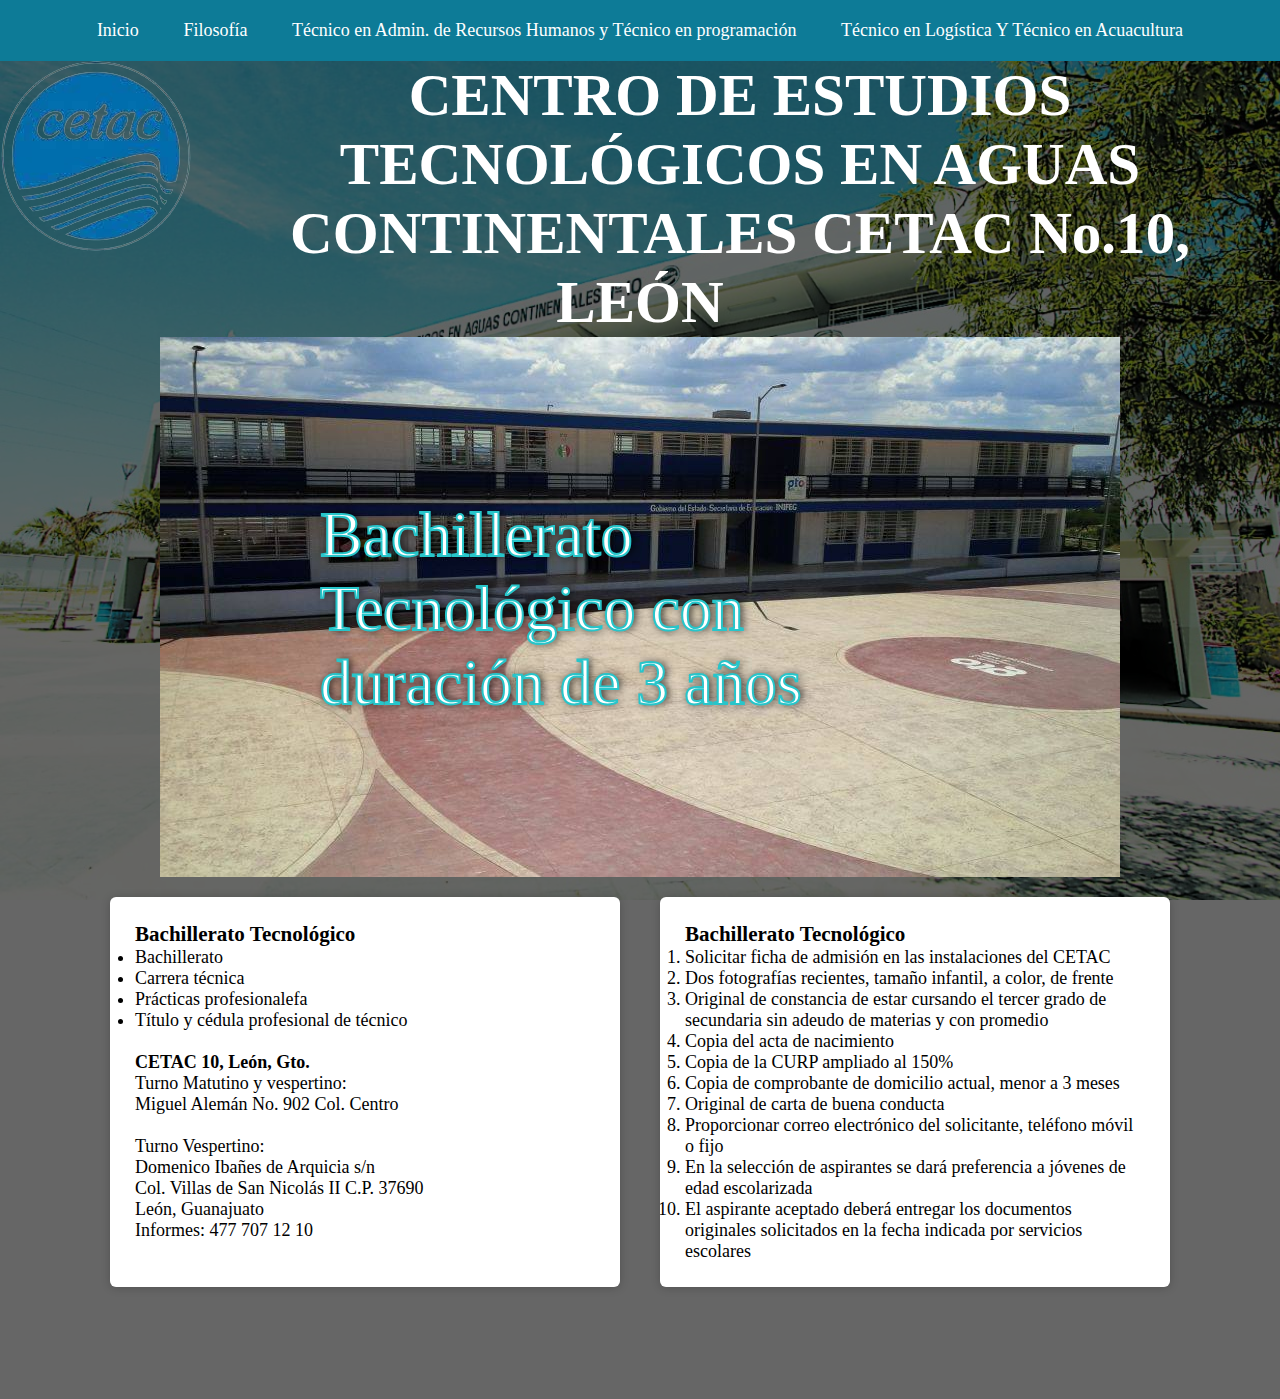
<file: index.html>
<html lang="es">

<head>
    <meta charset="UTF-8">
    <meta http-equiv="X-UA-Compatible" content="IE=edge">
    <meta name="viewport" content="width=device-width, initial-scale=1.0">
    <title>Cetac10</title>
    <link rel="stylesheet" href="estilos.css">
</head>

<body>
    <!-- <div class="navegacion">-->
    <header class="navegacion">
        <nav>
            <!-- <a class="logodebarra" href="#">
                <img src="/imagenes/logo.jpg">
            </a>-->
            <ul>
                <li><a href="#">Inicio <span class="icon icon-up-dir"></span></a></li>
                <li><a href="paginas/filosofia.html">Filosofía <span class="icon icon-up-dir"></span></a></li>
                <li>
                    <a href="paginas/progra.html">Técnico en Admin. de Recursos Humanos y Técnico en programación<span class="icon icon-up-dir"></span></a>
                </li>
                <li><a href="paginas/acua.html">Técnico en Logística Y Técnico en Acuacultura<span class="icon icon-up-dir"></span></a></li>
            </ul>
        </nav>
    </header>
    <div>
        <h1>
            <div class="logotitulo"> <img src="imagenes/logo.png"></div>
            <div class="nombre">
                <h1>
                    CENTRO DE ESTUDIOS TECNOLÓGICOS EN AGUAS CONTINENTALES CETAC No.10, LEÓN
                </h1>
            </div>
        </h1>
    </div>
    <section class="bach">
        <div class="bachillerato">
            <img src="imagenes/bachillerato.jpg">
        </div>
        <p>Bachillerato Tecnológico con duración de 3 años</p>
    </section>
    <section>
        <div class="container-card">
            <div class="card">
                <div class="contenido-card">
                    <h3>Bachillerato Tecnológico</h3>
                    <ul>
                        <li>Bachillerato
                            <li>Carrera técnica
                                <li>Prácticas profesionalefa
                                    <li>Título y cédula profesional de técnico
                    </ul>
                    <p><br><b>CETAC 10, León, Gto.</b><br>Turno Matutino y vespertino:<br>Miguel Alemán No. 902 Col. Centro<br>
                        <br>Turno Vespertino:<br>Domenico Ibañes de Arquicia s/n<br>Col. Villas de San Nicolás II C.P. 37690
                        <br>León, Guanajuato<br>Informes: 477 707 12 10</p>
                </div>
            </div>
            <div class="card">
                <div class="contenido-card">
                    <h3>Bachillerato Tecnológico</h3>
                    <ol>
                        <li>Solicitar ficha de admisión en las instalaciones del CETAC
                            <li>Dos fotografías recientes, tamaño infantil, a color, de frente
                                <li>Original de constancia de estar cursando el tercer grado de secundaria sin adeudo de materias y con promedio
                                    <li>Copia del acta de nacimiento
                                        <li>Copia de la CURP ampliado al 150%
                                            <li>Copia de comprobante de domicilio actual, menor a 3 meses
                                                <li>Original de carta de buena conducta
                                                    <li>Proporcionar correo electrónico del solicitante, teléfono móvil o fijo
                                                        <li>En la selección de aspirantes se dará preferencia a jóvenes de edad escolarizada
                                                            <li>El aspirante aceptado deberá entregar los documentos originales solicitados en la fecha indicada por servicios escolares
                    </ol>
                </div>
            </div>
    </section>
    <p>
        <hr>
        <p>
</body>

</html>
</file>
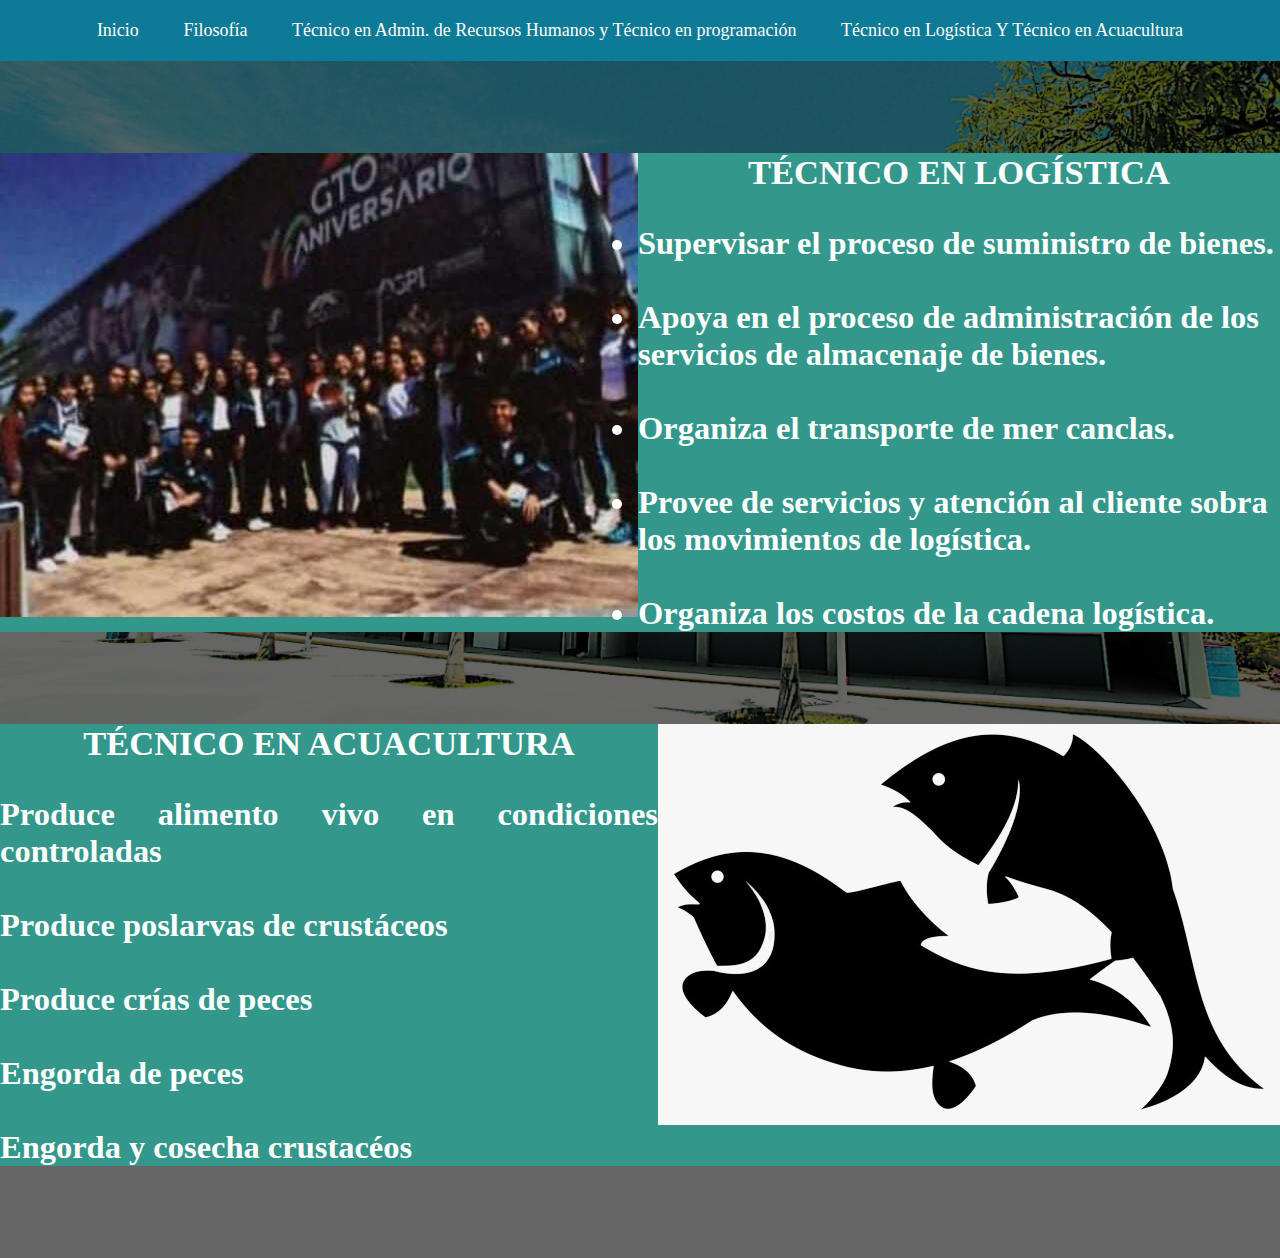
<file: paginas/acua.html>
<html lang="es">

<head>
    <meta charset="UTF-8">
    <meta http-equiv="X-UA-Compatible" content="IE=edge">
    <meta name="viewport" content="width=device-width, initial-scale=1.0">
    <title>Cetac10</title>
    <link rel="stylesheet" href="../estilos.css">
</head>

<body>
    <!-- <div class="navegacion">-->
    <header class="navegacion">
        <nav>
            <!-- <a class="logodebarra" href="#">
                    <img src="/imagenes/logo.jpg">
                </a>-->
            <ul>
                <li><a href="../index.html">Inicio <span class="icon icon-up-dir"></span></a></li>
                <li><a href="filosofia.html">Filosofía <span class="icon icon-up-dir"></span></a></li>
                <li>
                    <a href="progra.html">Técnico en Admin. de Recursos Humanos y Técnico en programación<span class="icon icon-up-dir"></span></a>
                </li>
                <li><a href="#">Técnico en Logística Y Técnico en Acuacultura<span class="icon icon-up-dir"></span></a></li>
            </ul>
        </nav>
    </header>
    <p>
        <hr>
        <p>
            <p>
                <div>
                    <h1>
                        <div id="log" class="imagenizquierda"> <img src="../imagenes/logistica.jpg"></div>
                        <div class="titulos">
                            <h3>
                                TÉCNICO EN LOGÍSTICA
                            </h3>
                            <br>
                            <ul class="listas">
                                <li>Supervisar el proceso de suministro de bienes.</li><br>
                                <li>Apoya en el proceso de administración de los servicios de almacenaje de bienes. </li><br>
                                <li>Organiza el transporte de mer canclas.</li><br>
                                <li>Provee de servicios y atención al cliente sobra los movimientos de logística.</li><br>
                                <li>Organiza los costos de la cadena logística.</li>
                            </ul>
                        </div>
                    </h1>
                </div>
                <p>
                    <hr>
                    <p>
                        <div>
                            <h1>
                                <div id="acu" class="imagenderecha"> <img src="../imagenes/acuacultura.jpg"></div>
                                <div class="titulos">
                                    <h3>
                                        TÉCNICO EN ACUACULTURA
                                    </h3>
                                    <br>
                                    <p class="parrafos">
                                        Produce alimento vivo en condiciones controladas<br> <br>Produce poslarvas de crustáceos<br><br> Produce crías de peces<br><br> Engorda de peces<br><br> Engorda y cosecha crustacéos</p>
                                </div>
                            </h1>
                        </div>
                        <p>
                            <hr>
                            <p>
</body>

</html>
</file>
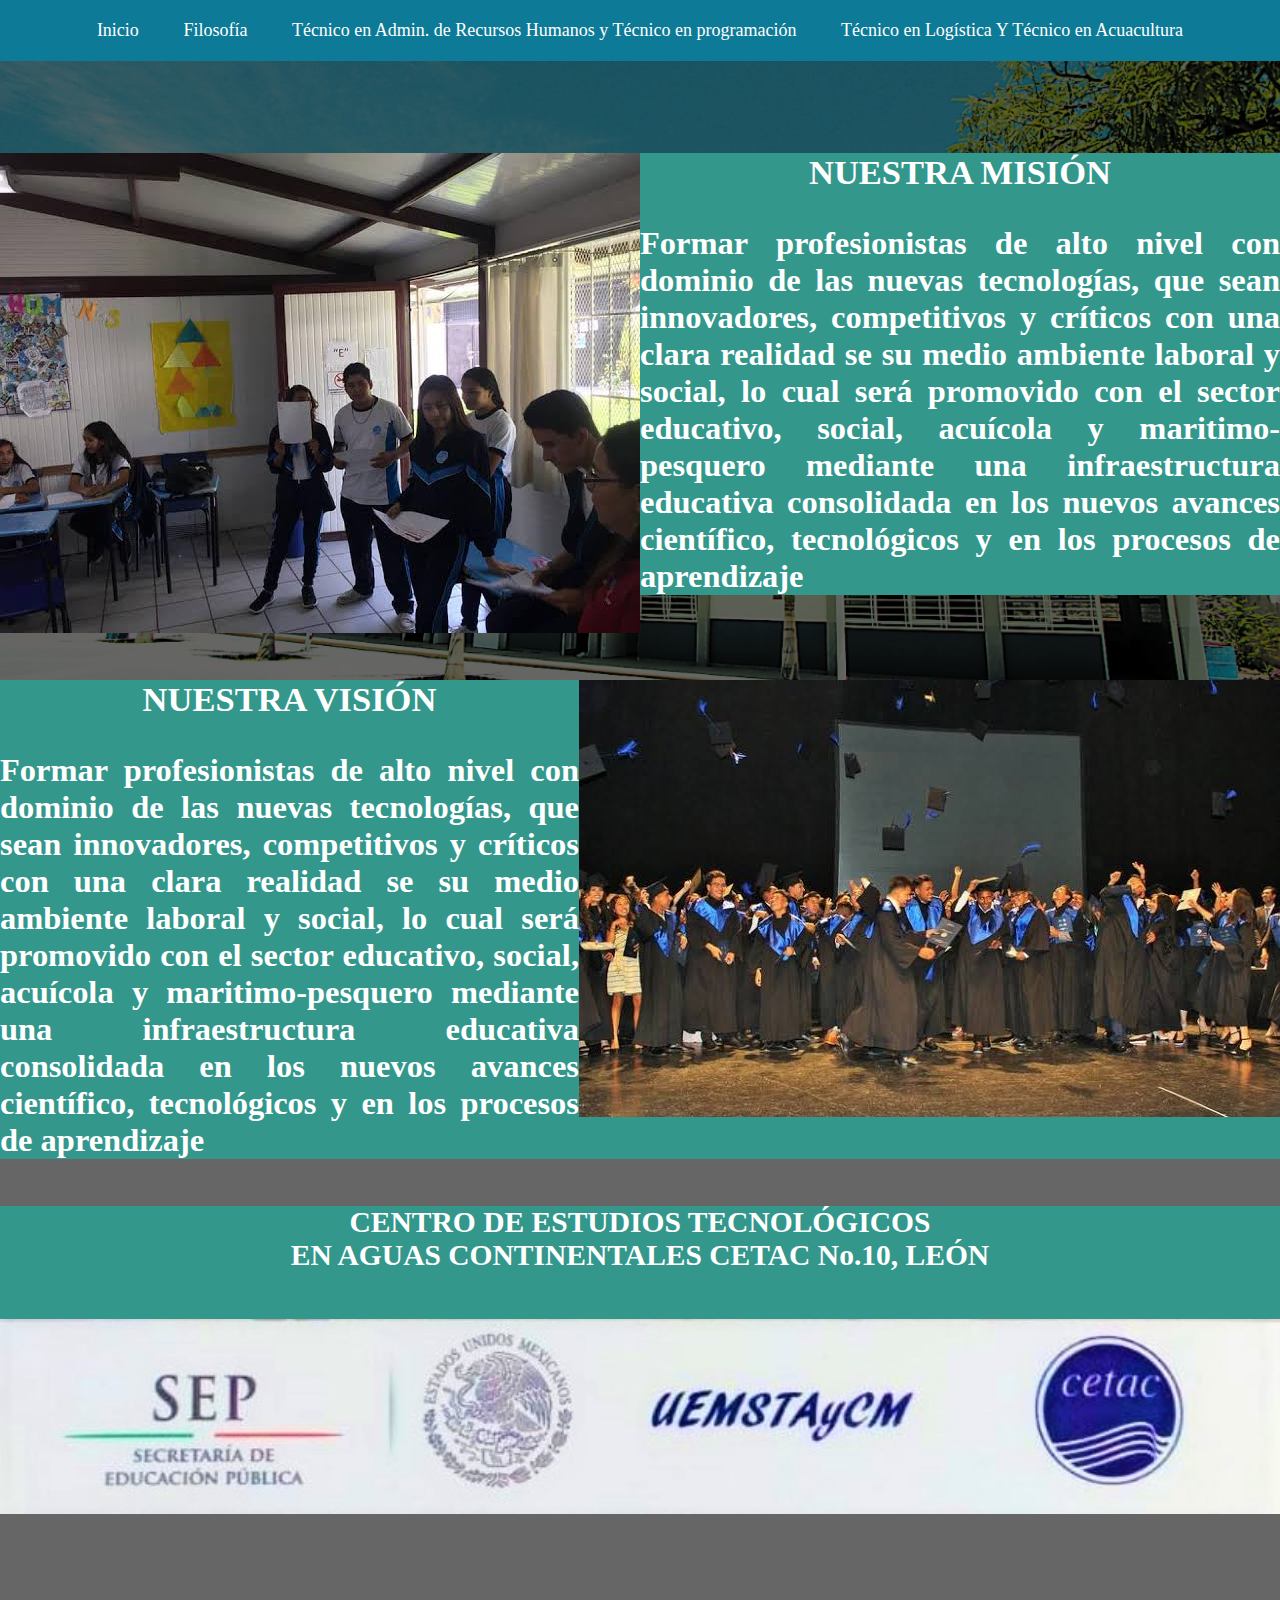
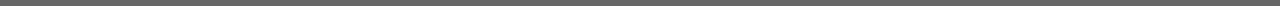
<file: paginas/filosofia.html>
<html lang="es">

<head>
    <meta charset="UTF-8">
    <meta http-equiv="X-UA-Compatible" content="IE=edge">
    <meta name="viewport" content="width=device-width, initial-scale=1.0">
    <title>Cetac10</title>
    <link rel="stylesheet" href="../estilos.css">
</head>

<body>
    <!-- <div class="navegacion">-->
    <header class="navegacion">
        <nav>
            <!-- <a class="logodebarra" href="#">
                        <img src="/imagenes/logo.jpg">
                    </a>-->
            <ul>
                <li><a href="../index.html">Inicio <span class="icon icon-up-dir"></span></a></li>
                <li><a href="#">Filosofía <span class="icon icon-up-dir"></span></a></li>
                <li>
                    <a href="progra.html">Técnico en Admin. de Recursos Humanos y Técnico en programación<span class="icon icon-up-dir"></span></a>
                </li>
                <li><a href="acua.html">Técnico en Logística Y Técnico en Acuacultura<span class="icon icon-up-dir"></span></a></li>
            </ul>
        </nav>
    </header>
    <p>
        <hr>
        <p>
            <div>
                <h1>
                    <div id="filosofia" class="imagenizquierda"> <img src="../imagenes/mision.jpg"></div>
                    <div class="titulos">
                        <h3>
                            NUESTRA MISIÓN
                        </h3>
                        <br>
                        <p class="parrafos">Formar profesionistas de alto nivel con dominio de las nuevas tecnologías, que sean innovadores, competitivos y críticos con una clara realidad se su medio ambiente laboral y social, lo cual será promovido con el sector educativo,
                            social, acuícola y maritimo-pesquero mediante una infraestructura educativa consolidada en los nuevos avances científico, tecnológicos y en los procesos de aprendizaje</p>
                    </div>
                </h1>
            </div>
            </section>
            <p>
                <hr class="barra">
                <p>
                    <div>
                        <h1>
                            <div class="imagenderecha"> <img src="../imagenes/vision.jpg"></div>
                            <div class="titulos">
                                <h3>
                                    NUESTRA VISIÓN
                                </h3>
                                <br>
                                <p class="parrafos">Formar profesionistas de alto nivel con dominio de las nuevas tecnologías, que sean innovadores, competitivos y críticos con una clara realidad se su medio ambiente laboral y social, lo cual será promovido con el sector
                                    educativo, social, acuícola y maritimo-pesquero mediante una infraestructura educativa consolidada en los nuevos avances científico, tecnológicos y en los procesos de aprendizaje</p>
                            </div>
                        </h1>
                        <p>
                            <hr class="barra">
                            <p>
                                <div class="nombre2">
                                    <h1>
                                        CENTRO DE ESTUDIOS TECNOLÓGICOS<br> EN AGUAS CONTINENTALES CETAC No.10, LEÓN
                                    </h1>
                                    <p>
                                        <hr class="barra">
                                        <p>
                                            <img class="sep" src="../imagenes/barra.jpg" </div>
                                </div>
                                <p>
                                    <hr>
                                    <p>
</body>

</html>
</file>
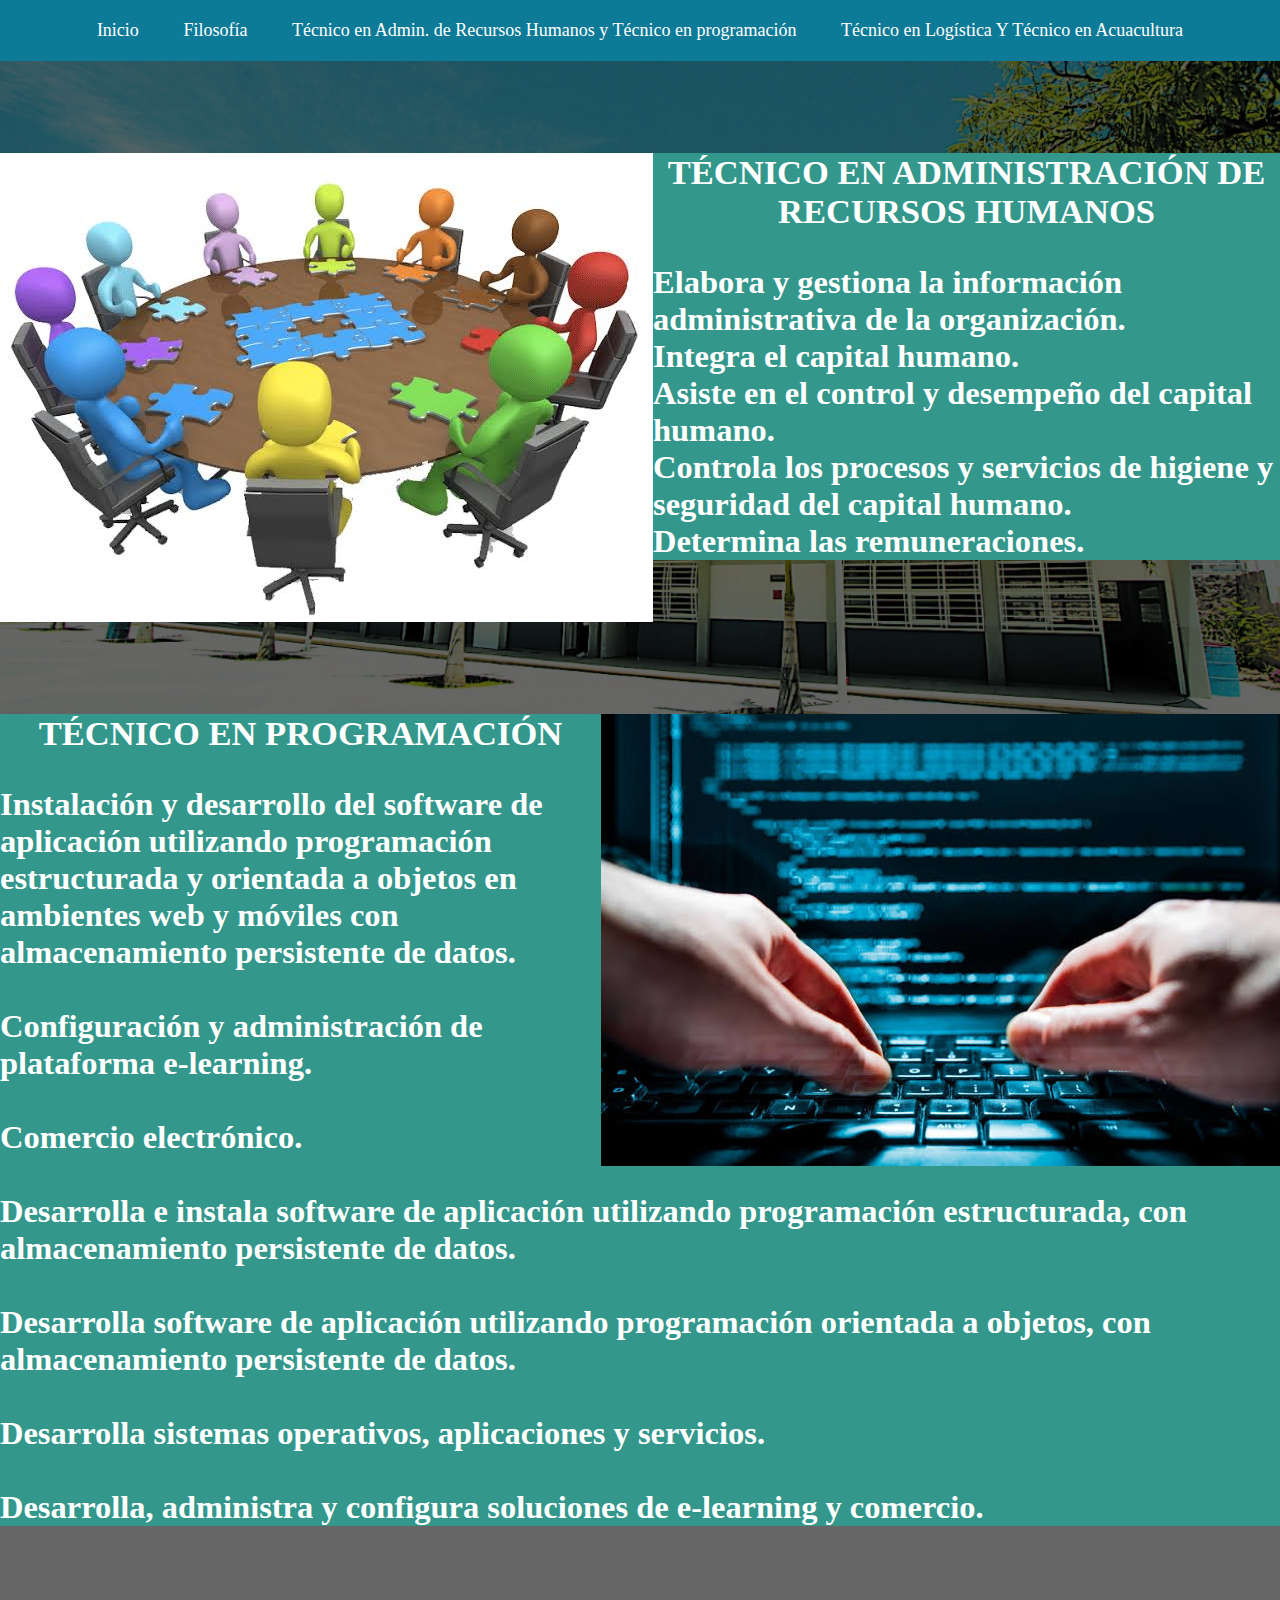
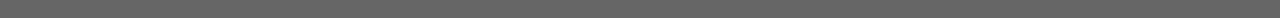
<file: paginas/progra.html>
<html lang="es">

<head>
    <meta charset="UTF-8">
    <meta http-equiv="X-UA-Compatible" content="IE=edge">
    <meta name="viewport" content="width=device-width, initial-scale=1.0">
    <title>Cetac10</title>
    <link rel="stylesheet" href="../estilos.css">
</head>

<body>
    <!-- <div class="navegacion">-->
    <header class="navegacion">
        <nav>
            <!-- <a class="logodebarra" href="#">
                        <img src="/imagenes/logo.jpg">
                    </a>-->
            <ul>
                <li><a href="../index.html">Inicio <span class="icon icon-up-dir"></span></a></li>
                <li><a href="filosofia.html">Filosofía <span class="icon icon-up-dir"></span></a></li>
                <li>
                    <a href="#">Técnico en Admin. de Recursos Humanos y Técnico en programación<span class="icon icon-up-dir"></span></a>
                </li>
                <li><a href="acua.html">Técnico en Logística Y Técnico en Acuacultura<span class="icon icon-up-dir"></span></a></li>
            </ul>
        </nav>
    </header>
    <p>
        <hr>
        <p>
            <div>
                <h1>
                    <div id="rh" class="rh"> <img src="../imagenes/rh.jpg"></div>
                    <div class="titulos">
                        <h3>
                            TÉCNICO EN ADMINISTRACIÓN DE RECURSOS HUMANOS
                        </h3>
                        <br>
                        <ul class="listas">
                            <li>Elabora y gestiona la información administrativa de la organización.</li>
                            <li>Integra el capital humano.</li>
                            <li>Asiste en el control y desempeño del capital humano.</li>
                            <li>Controla los procesos y servicios de higiene y seguridad del capital humano.</li>
                            <li>Determina las remuneraciones.</li>
                        </ul>
                    </div>
                </h1>
            </div>
            <p>
                <hr>
                <p>
                    <div>
                        <h1>
                            <div id="progra" class="imagenderecha"> <img src="../imagenes/progra.jpg"></div>
                            <div class="titulos">
                                <h3>
                                    TÉCNICO EN PROGRAMACIÓN
                                </h3>
                                <br>
                                <ul class="listas">
                                    <li>Instalación y desarrollo del software de aplicación utilizando programación estructurada y orientada a objetos en ambientes web y móviles con almacenamiento persistente de datos.
                                    </li><br>
                                    <li> Configuración y administración de plataforma e-learning.</li><br>
                                    <li>Comercio electrónico.</li><br>
                                    <li>Desarrolla e instala software de aplicación utilizando programación estructurada, con almacenamiento persistente de datos.</li><br>
                                    <li>Desarrolla software de aplicación utilizando programación orientada a objetos, con almacenamiento persistente de datos.</li><br>
                                    <li>Desarrolla sistemas operativos, aplicaciones y servicios.</li><br>
                                    <li>Desarrolla, administra y configura soluciones de e-learning y comercio.</li>
                                </ul>
                            </div>
                        </h1>
                    </div>
                    <p>
                        <hr>
                        <p>
</body>

</html>
</file>
<file: estilos.css>
* {
    margin: 0;
    padding: 0;
}

body {
    margin: 0cm;
    background-image: url(imagenes/fondo.jpg);
    background-repeat: no-repeat;
    background-attachment: fixed;
    background-size: cover;
    background-color: rgba(0, 0, 0, 0.6);
    background-blend-mode: darken;
    font-family: 'Raleway';
    font-size: 18px;
}

.logotitulo {
    float: left;
}

.nombre {
    color: #fff;
    font-size: 82%;
    float: inherit;
    text-align: center;
}

.nombre2 {
    background-color: #34978c;
    color: #fff;
    font-size: 82%;
    float: inherit;
    text-align: center;
}

.sep {
    width: 100%;
}

.logo {
    align-items: center;
    display: float;
    width: 10%;
    height: auto;
}

.bachillerato {
    display: flex;
    justify-content: center;
}

hr {
    color: #0d7b97;
    width: 100%;
    align-items: center;
    height: 10%;
    border-color: transparent
}

.barra {
    color: #0d7b97;
    width: 100%;
    align-items: center;
    height: 5%;
    border-color: transparent
}

.bach p {
    font-size: 4rem;
    color: rgb(255, 255, 255);
    position: absolute;
    top: 80%;
    left: 50%;
    transform: translate(-50%, -100%);
    text-shadow: 2px 0 8px rgba(0, 0, 0, 7);
    -webkit-text-stroke: 2px rgb(39, 197, 202);
}

.imagenizquierda {
    float: left;
}

.imagenderecha {
    float: right;
}

.titulos {
    background-color: #34978c;
    color: #fff;
    font-size: 82%;
    float: inherit;
    text-align: center;
}

.rh {
    float: left;
}

.parrafos {
    color: #fff;
    background-color: #34978c;
    font-size: 110%;
    float: inherit;
    text-align: justify;
}

.listas {
    background-color: #34978c;
    color: #fff;
    font-size: 110%;
    float: inherit;
    text-align: left;
}

.container-card {
    width: 100%;
    display: flex;
    max-width: 1100px;
    margin: auto;
}

.card {
    width: 100%;
    margin: 20px;
    border-radius: 6px;
    overflow: hidden;
    background: #fff;
    box-shadow: 0px 1px 10px rgba(0, 0, 0, 0.2);
    transition: all 400ms ease-out;
    cursor: default;
}

.card:hover {
    box-shadow: 5px 5px 20px rgba(0, 0, 0, 0.4);
    transform: translateY(-3%);
}

.card .contenido-card {
    padding: 25px;
    text-align: left;
}

.navegacion {
    width: 100%;
}

.navegacion nav {
    width: 100%;
    max-width: 1500px;
    background: #0d7b97;
}

.navegacion nav ul {
    text-align: center;
    list-style: none;
    position: relative;
}

.navegacion nav>ul>li {
    display: inline-block;
}

.navegacion nav>ul>li>a {
    color: #fff;
    text-decoration: none;
    display: block;
    padding: 20px;
}

.navegacion nav>ul>li>a span {
    font-size: 20px;
    position: absolute;
    bottom: -8px;
    display: none;
}

.navegacion nav>ul>li:hover span {
    display: block;
}

.navegacion nav ul li .submenu {
    background: #fff;
    padding: 20px;
    position: absolute;
    display: none;
    -webkit-box-shadow: 0px 0px 5px 1px rgba(0, 0, 0, 0.24);
    -moz-box-shadow: 0px 0px 5px 1px rgba(0, 0, 0, 0.24);
    box-shadow: 0px 0px 5px 1px rgba(0, 0, 0, 0.24);
}

.navegacion nav ul li:hover .submenu {
    display: flex;
}

.navegacion nav ul li .submenu .submenu-items {
    margin: 0 20px;
}

.navegacion nav ul li .submenu .submenu-items p {
    font-weight: 600;
    width: 110px;
    display: block;
    padding-bottom: 5px;
    border-bottom: 1px solid #565656;
    margin-bottom: 10px;
}

.navegacion nav ul li .submenu .submenu-items a {
    color: #474747;
    text-decoration: none;
    margin: 6px 0;
    display: block;
}
</file>
